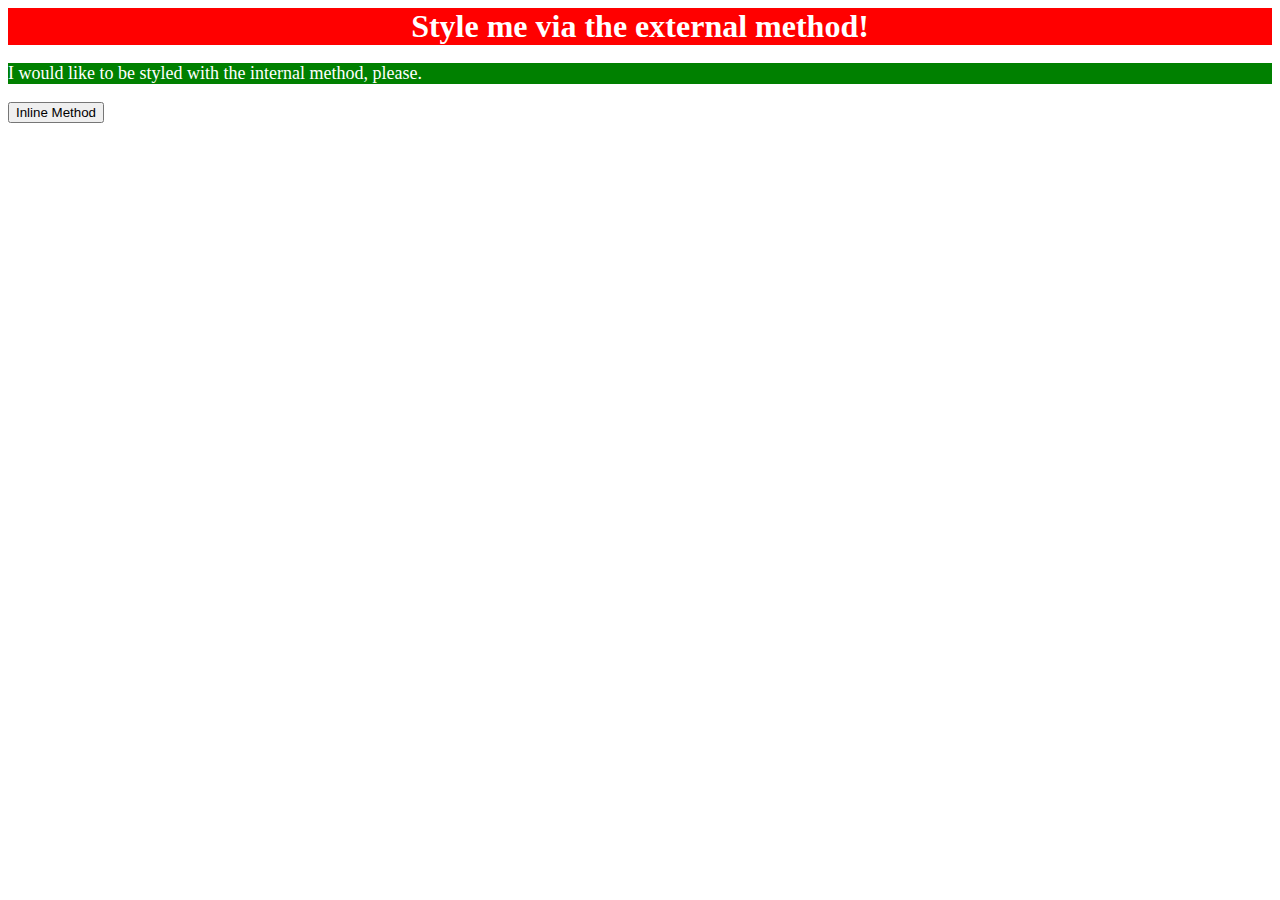
<file: foundations/intro-to-css/01-css-methods/index.html>
<!doctype html>
<html lang="en">
    <head>
        <meta charset="UTF-8" />
        <meta http-equiv="X-UA-Compatible" content="IE=edge" />
        <meta name="viewport" content="width=device-width, initial-scale=1.0" />
        <link rel="stylesheet" href="styles.css" />
        <style>
            p {
                background-color: green;
                color: white;
                font-size: 18px;
            }
        </style>
        <title>Methods for Adding CSS</title>
    </head>
    <body>
        <div>Style me via the external method!</div>
        <p>I would like to be styled with the internal method, please.</p>
        <button>Inline Method</button>
    </body>
</html>
</file>
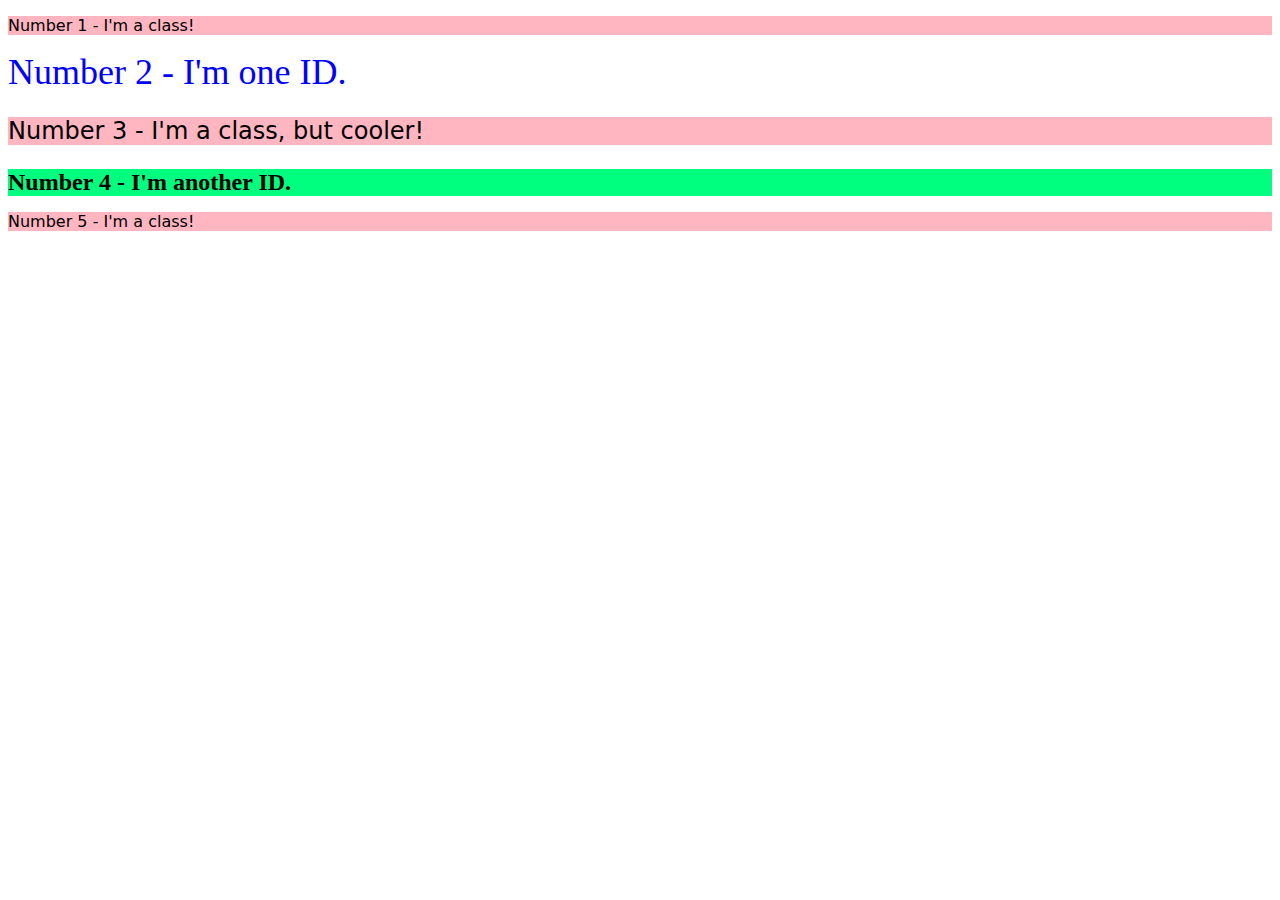
<file: foundations/intro-to-css/02-class-id-selectors/index.html>
<!doctype html>
<html lang="en">
    <head>
        <meta charset="UTF-8" />
        <meta http-equiv="X-UA-Compatible" content="IE=edge" />
        <meta name="viewport" content="width=device-width, initial-scale=1.0" />
        <title>Class and ID Selectors</title>
        <link rel="stylesheet" href="style.css" />
    </head>
    <body>
        <p class="odd-numbered">Number 1 - I'm a class!</p>
        <div id="second-element">Number 2 - I'm one ID.</div>
        <p class="odd-numbered font-size-adjust">
            Number 3 - I'm a class, but cooler!
        </p>
        <div id="fourth-element">Number 4 - I'm another ID.</div>
        <p class="odd-numbered">Number 5 - I'm a class!</p>
    </body>
</html>
</file>
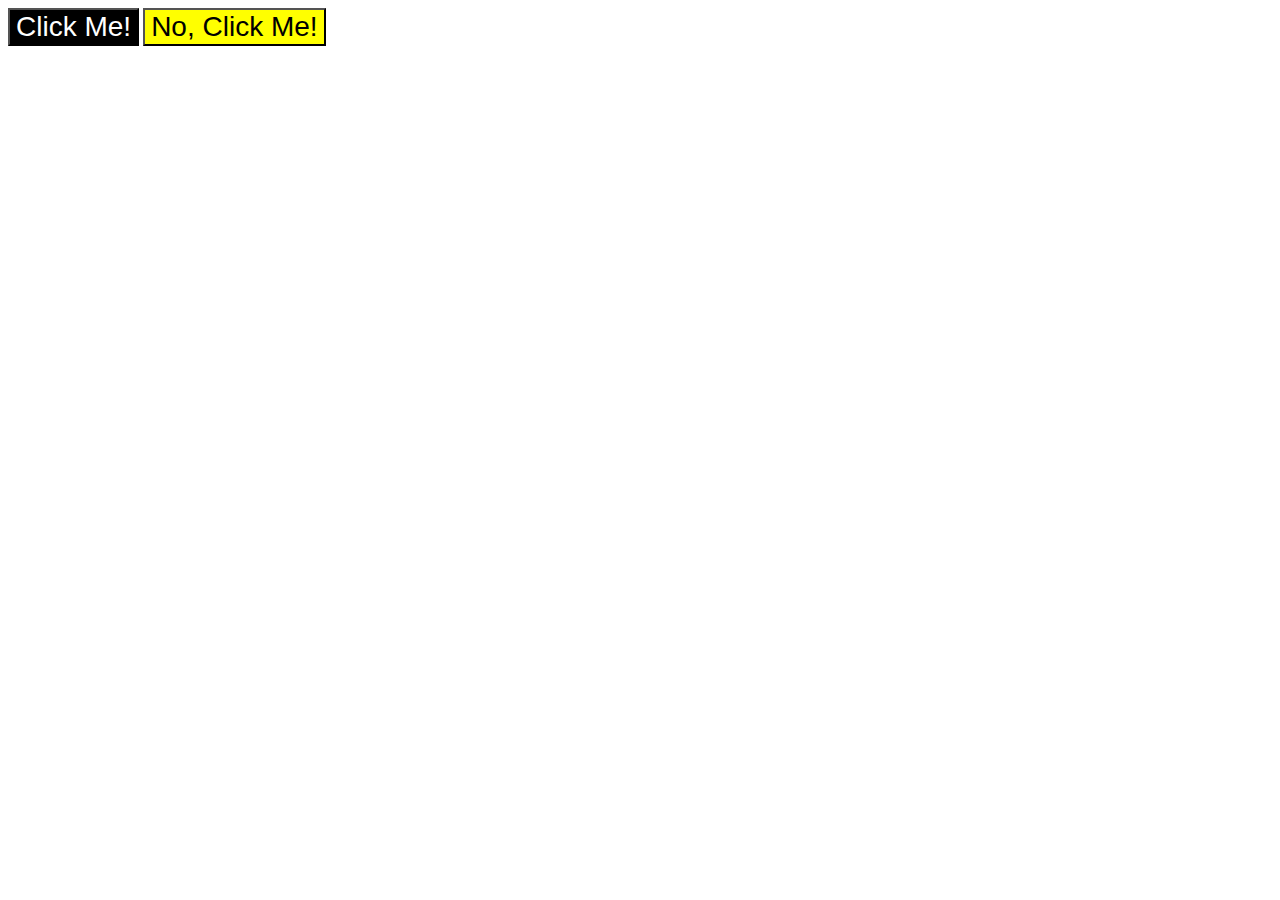
<file: foundations/intro-to-css/03-grouping-selectors/index.html>
<!doctype html>
<html lang="en">
    <head>
        <meta charset="UTF-8" />
        <meta http-equiv="X-UA-Compatible" content="IE=edge" />
        <meta name="viewport" content="width=device-width, initial-scale=1.0" />
        <title>Grouping Selectors</title>
        <link rel="stylesheet" href="style.css" />
    </head>
    <body>
        <button class="first">Click Me!</button>
        <button class="second">No, Click Me!</button>
    </body>
</html>
</file>
<file: foundations/intro-to-css/01-css-methods/styles.css>
div {
    background-color: red;
    color: white;
    font-size: 32px;
    text-align: center;
    font-weight: bold;
}
</file>
<file: foundations/intro-to-css/02-class-id-selectors/style.css>
.odd-numbered {
    background-color: lightpink;
    font-family:
        Verdana,
        DejaVu Sans,
        sans-serif;
}

.font-size-adjust {
    font-size: 24px;
}

#second-element {
    color: blue;
    font-size: 36px;
}

#fourth-element {
    background-color: springgreen;
    font-size: 24px;
    font-weight: bold;
}
</file>
<file: foundations/intro-to-css/03-grouping-selectors/style.css>
.first,
.second {
    font-size: 28px;
    font-family:
        Helvetica,
        Times New Roman,
        sans-serif;
}

.first {
    background-color: black;
    color: white;
}

.second {
    background-color: yellow;
}
</file>
